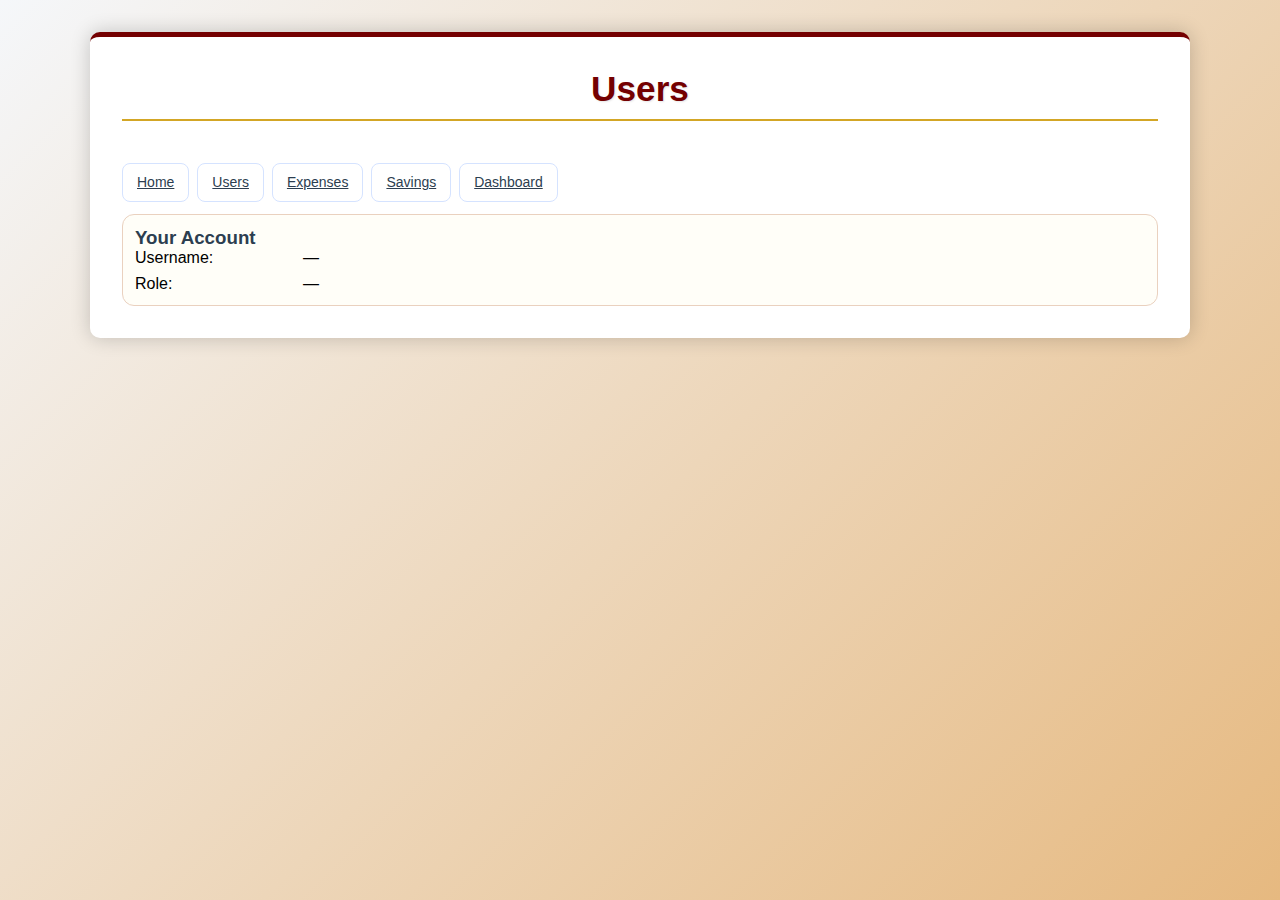
<file: users.html>
<!DOCTYPE html>
<html lang="en">
<head>
    <meta charset="UTF-8">
    <meta name="viewport" content="width=device-width, initial-scale=1.0">
    <title>Users - Weasley Family</title>
    <link rel="stylesheet" href="styles.css">
    <link rel="stylesheet" href="https://cdnjs.cloudflare.com/ajax/libs/font-awesome/5.15.4/css/all.min.css">
</head>
<body data-page="users">
    <div class="container">
        <h1>Users</h1>
        <div class="auth-bar" style="display:flex; gap:8px; align-items:center; justify-content:flex-end;">
            <button id="logout-btn" class="btn btn-outline" style="display:none;">Logout</button>
        </div>
        <nav id="top-nav" class="top-nav" style="display:flex; gap:8px; margin:12px 0; flex-wrap:wrap;">
            <a class="btn btn-outline" href="index.html">Home</a>
            <a class="btn btn-outline" href="users.html">Users</a>
            <a class="btn btn-outline" href="expenses.html">Expenses</a>
            <a id="nav-savings-link" class="btn btn-outline" href="savings.html">Savings</a>
            <a class="btn btn-outline" href="dashboard.html">Dashboard</a>
            <a id="nav-admin-link" class="btn btn-outline" href="admin.html" style="display:none;">Admin</a>
        </nav>

        <section class="user-info" style="padding:12px; border:1px solid #ead1bf; border-radius:12px; background:#fffef8;">
            <h3>Your Account</h3>
            <div id="user-info" style="display:grid; grid-template-columns: 160px 1fr; gap:8px; align-items:center;">
                <div>Username:</div>
                <div id="user-info-username">—</div>
                <div>Role:</div>
                <div id="user-info-role">—</div>
            </div>
        </section>

        <div id="auth-overlay" class="auth-overlay" style="display:none;">
            <div class="auth-modal">
                <h3>Login</h3>
                <input type="text" id="username" placeholder="Username">
                <input type="password" id="password" placeholder="Password">
                <label style="display:flex; align-items:center; gap:6px; font-size:14px; color:#444;">
                    <input type="checkbox" id="remember-me">
                    Remember me (30 days)
                </label>
                <button id="login-btn">Login</button>
                <p id="auth-error" class="auth-error"></p>
            </div>
        </div>
    </div>
    <script>window.API_BASE_URL = window.API_BASE_URL || 'https://weasley-expenses.onrender.com';</script>
    <script src="script.js"></script>
</body>
</html>
</file>
<file: styles.css>
:root {
    --primary-color: #3498db;
    --secondary-color: #2c3e50;
    --accent-color: #e74c3c;
    --light-color: #ecf0f1;
    --dark-color: #34495e;
    --success-color: #2ecc71;
    --warning-color: #f39c12;
    --weasley-red: #740001;
    --weasley-gold: #D3A625;
    --weasley-light: #EEBA30;
}

/* Dashboard */
.dashboard {
  margin-top: 28px;
  background: #fff8f2;
  border: 1px solid #f1d3b8;
  border-radius: 12px;
  padding: 24px;
}
.dashboard-summary {
  display: flex;
  gap: 16px;
}
.dashboard .summary-card {
  flex: 1;
  background: #fff;
  border: 1px solid #ead1bf;
  border-radius: 10px;
  padding: 16px;
}
.dashboard .summary-card h4 { font-size: 18px; margin-bottom: 8px; }
.dashboard .summary-card p { font-size: 32px; font-weight: 700; }
.comparison-grid {
  display: grid;
  grid-template-columns: repeat(2, 1fr);
  gap: 12px;
  margin-top: 16px;
}
.comparison-item {
  background: #fff;
  border: 1px solid #ead1bf;
  border-radius: 10px;
  padding: 12px;
}
.comparison-bars {
  display: flex;
  gap: 10px;
  align-items: center;
}
.bar {
  height: 14px;
  border-radius: 7px;
}
.bar-this { background: #c24a2d; }
.bar-prev { background: #f0a383; }

/* Savings */
.savings {
  margin-top: 28px;
  background: #fff8f2;
  border: 1px solid #f1d3b8;
  border-radius: 12px;
  padding: 24px;
}
.savings-form {
  display: flex;
  gap: 12px;
  margin-bottom: 16px;
}
.savings-form input { flex: 1; }
.savings-form button { padding: 10px 14px; }
.savings-list {
  list-style: none;
  padding: 0;
  margin: 0;
}
.savings-item {
  display: grid;
  grid-template-columns: 1.5fr 2fr 1.6fr 0.8fr;
  gap: 12px;
  align-items: center;
  background: #fff;
  border: 1px solid #ead1bf;
  border-radius: 10px;
  padding: 12px;
  margin-bottom: 10px;
}
.savings-name { font-weight: 600; color: #2c3e50; }
.savings-amounts { color: #333; }
.savings-amounts .current { font-weight: 700; color: #3498db; }
.savings-amounts .target { color: #666; }
.savings-progress {
  width: 100%;
  height: 16px;
  background: #f8e4d6;
  border-radius: 8px;
  overflow: hidden;
  position: relative;
}
.savings-progress .percent-label {
  position: absolute;
  right: 8px;
  top: 50%;
  transform: translateY(-50%);
  font-size: 12px;
  color: #333;
}
.savings-progress > div { height: 100%; }
.bar-low { background: #f39c12; }
.bar-mid { background: #3498db; }
.bar-high { background: #2ecc71; }
.savings-actions button {
  background: #c24a2d;
  color: #fff;
  border: none;
  border-radius: 8px;
  padding: 8px 12px;
  cursor: pointer;
}
.savings-actions button:hover { background: #a63f26; }
.savings-contribute input { width: 110px; }
.savings-contribute button { margin-left: 8px; }

* {
    margin: 0;
    padding: 0;
    box-sizing: border-box;
    font-family: 'Arial', sans-serif;
}

body {
    background: linear-gradient(135deg, #f5f7fa 0%, #e6b980 100%);
    min-height: 100vh;
    display: flex;
    justify-content: center;
    align-items: flex-start;
    padding-top: 2rem;
}

.container {
    background-color: white;
    border-radius: 10px;
    box-shadow: 0 0 20px rgba(0, 0, 0, 0.2);
    width: 100%;
    max-width: 1100px;
    padding: 32px;
    margin-bottom: 30px;
    border-top: 5px solid var(--weasley-red);
}

h1 {
    text-align: center;
    color: var(--weasley-red);
    margin-bottom: 30px;
    font-size: 2.2rem;
    text-shadow: 1px 1px 2px rgba(0,0,0,0.1);
    border-bottom: 2px solid var(--weasley-gold);
    padding-bottom: 10px;
}

h2, h3 {
    color: #2c3e50;
}

.month-selector {
    display: flex;
    justify-content: space-between;
    align-items: center;
    margin-bottom: 20px;
    padding: 10px 0;
    border-bottom: 1px solid #eee;
}

.month-selector button {
    background: none;
    border: none;
    font-size: 18px;
    color: #3498db;
    cursor: pointer;
    padding: 5px 10px;
    transition: color 0.3s;
}

.month-selector button:hover {
    color: #2980b9;
}

.balance-section {
    margin-bottom: 20px;
    padding: 15px;
    background-color: #f8f9fa;
    border-radius: 8px;
}

.balance-input {
    display: flex;
    align-items: center;
    margin-bottom: 15px;
    gap: 10px;
}

.balance-input label {
    font-weight: bold;
    color: #2c3e50;
}

#starting-balance {
    flex: 1;
    padding: 10px;
    border: 1px solid #ddd;
    border-radius: 4px;
    font-size: 16px;
    outline: none;
}

#save-balance {
    padding: 10px 15px;
    background-color: var(--weasley-red);
    color: white;
    border: none;
    border-radius: 4px;
    cursor: pointer;
    transition: all 0.3s;
    font-weight: bold;
    box-shadow: 0 2px 4px rgba(0,0,0,0.1);
}

#save-balance:hover {
    background-color: #8a0001;
    transform: translateY(-2px);
    box-shadow: 0 4px 8px rgba(0,0,0,0.15);
}

.balance-display {
    display: grid;
    grid-template-columns: 1fr 1fr;
    gap: 15px;
}

.balance-card {
    background-color: white;
    border-radius: 8px;
    padding: 15px;
    text-align: center;
    box-shadow: 0 2px 5px rgba(0, 0, 0, 0.05);
}

.balance-card h3 {
    font-size: 16px;
    margin-bottom: 10px;
}

.balance-card p {
    font-size: 24px;
    font-weight: bold;
    color: #2c3e50;
}

.expense-input {
    display: grid;
    grid-template-columns: 1fr 1fr;
    gap: 10px;
    margin-bottom: 20px;
}

#expense-description {
    grid-column: 1 / 3;
    padding: 12px;
    border: 1px solid #ddd;
    border-radius: 4px;
    font-size: 16px;
    outline: none;
}

#expense-amount, #expense-category, #expense-payer {
    padding: 12px;
    border: 1px solid #ddd;
    border-radius: 4px;
    font-size: 16px;
    outline: none;
}

#add-expense {
    grid-column: 1 / 3;
}

/* Generic button styles */
.btn {
    display: inline-flex;
    align-items: center;
    justify-content: center;
    gap: 6px;
    padding: 10px 14px;
    border-radius: 8px;
    border: 1px solid transparent;
    cursor: pointer;
    font-size: 14px;
    line-height: 1.2;
    transition: all 0.2s ease-in-out;
}
.btn:disabled { opacity: 0.6; cursor: not-allowed; }
.btn-primary { background: #3498db; color: #fff; }
.btn-primary:hover { background: #2980b9; }
.btn-secondary { background: #f3f6fa; color: #2c3e50; border-color: #dbe5f3; }
.btn-secondary:hover { background: #e9f0fb; }
.btn-outline { background: #fff; color: #2c3e50; border-color: #d5e3ff; }
.btn-outline:hover { background: #f6f9ff; }
.btn-danger { background: #e74c3c; color: #fff; }
.btn-danger:hover { background: #c0392b; }
.btn-sm { padding: 6px 10px; border-radius: 6px; font-size: 12px; }

.filter-container {
    display: flex;
    justify-content: center;
    margin-bottom: 20px;
    gap: 10px;
    flex-wrap: wrap;
}

.filter-btn {
    padding: 8px 15px;
    background-color: #f1f1f1;
    border: 1px solid #ddd;
    border-radius: 8px;
    cursor: pointer;
    transition: background-color 0.2s;
    color: #333;
    font-size: 0.9rem;
    margin: 0 5px 10px 0;
}

.filter-btn:hover {
    background-color: #e0e0e0;
}

.filter-btn.active {
    background-color: var(--weasley-red);
    color: white;
    border-color: var(--weasley-red);
}

.summary-container {
    display: grid;
    grid-template-columns: repeat(3, 1fr);
    gap: 15px;
    margin-bottom: 20px;
}

.summary-card {
    background-color: #f8f9fa;
    border-radius: 8px;
    padding: 15px;
    text-align: center;
    box-shadow: 0 2px 5px rgba(0, 0, 0, 0.05);
}

.summary-card h3 {
    font-size: 16px;
    margin-bottom: 10px;
}

.summary-card p {
    font-size: 24px;
    font-weight: bold;
    color: #2c3e50;
}

.category-summary {
    margin-bottom: 20px;
    padding: 15px;
    background-color: #f8f9fa;
    border-radius: 8px;
}

.category-summary h3 {
    margin-bottom: 15px;
    padding-bottom: 5px;
    border-bottom: 1px solid #eee;
}

.category-grid {
    display: grid;
    grid-template-columns: repeat(3, 1fr);
    gap: 10px;
}

.category-item {
    background-color: white;
    border-radius: 8px;
    padding: 12px;
    box-shadow: 0 2px 5px rgba(0, 0, 0, 0.05);
}

.category-item h4 {
    font-size: 14px;
    margin-bottom: 5px;
    color: #2c3e50;
}

.category-item p {
    font-size: 18px;
    font-weight: bold;
    color: #3498db;
}

/* Sync Controls Styles */
.sync-controls {
    display: flex;
    flex-wrap: wrap;
    gap: 10px;
    margin-top: 15px;
    padding-top: 15px;
    border-top: 1px solid #eee;
    align-items: center;
}

.sync-btn {
    background-color: var(--weasley-gold);
    color: #333;
    border: 1px solid #e9d480;
    border-radius: 8px;
    padding: 10px 14px;
    cursor: pointer;
    transition: all 0.2s;
    font-weight: bold;
    display: inline-flex;
    align-items: center;
    gap: 6px;
}

.sync-btn:hover {
    background-color: var(--weasley-light);
    transform: translateY(-2px);
    box-shadow: 0 4px 8px rgba(0,0,0,0.15);
}

.sync-info {
    font-size: 0.8rem;
    color: #666;
    margin-left: auto;
}

.expenses-container {
    margin-bottom: 20px;
}

.expenses-container h3 {
    margin-bottom: 10px;
    padding-bottom: 5px;
    border-bottom: 1px solid #eee;
}

#expense-list {
    list-style-type: none;
    max-height: 300px;
    overflow-y: auto;
}

.expense-item {
    display: flex;
    align-items: center;
    padding: 12px;
    border-bottom: 1px solid #eee;
    animation: fadeIn 0.5s;
}

@keyframes fadeIn {
    from { opacity: 0; transform: translateY(-10px); }
    to { opacity: 1; transform: translateY(0); }
}

.expense-item:last-child {
    border-bottom: none;
}

.expense-details {
    flex: 1;
    display: flex;
    flex-direction: column;
}

.expense-description {
    font-size: 16px;
    color: #333;
    font-weight: 500;
}

.expense-meta {
    display: flex;
    font-size: 14px;
    color: #666;
    margin-top: 4px;
}

.expense-category {
    margin-right: 15px;
}

.expense-date {
    margin-right: 15px;
}

.expense-payer {
    font-style: italic;
}

.expense-amount {
    font-size: 18px;
    font-weight: bold;
    color: #e74c3c;
    margin: 0 15px;
}

.expense-amount.you {
    color: #3498db;
}

.expense-amount.spouse {
    color: #9b59b6;
}

.expense-amount.shared {
    color: #2ecc71;
}

.delete-btn {
    background: none;
    border: none;
    color: #ff5252;
    cursor: pointer;
    font-size: 18px;
    transition: color 0.2s;
}

.delete-btn:hover {
    color: #ff0000;
}

.app-footer {
    display: flex;
    justify-content: space-between;
    align-items: center;
    padding-top: 15px;
    border-top: 1px solid #eee;
}

#expenses-counter {
    color: #666;
}

#clear-all {
    background: none;
    border: none;
    color: #666;
    cursor: pointer;
    transition: color 0.3s;
}

#clear-all:hover {
    color: #333;
    text-decoration: underline;
}

/* Itemized and receipt UI additions */
#expense-receipt {
    display: none;
}

#expense-receipt-label {
    grid-column: 1 / 3;
}

#toggle-itemized {
    grid-column: 1 / 3;
}

.itemized {
    grid-column: 1 / -1;
    background: #fafbfc;
    border: 1px solid #eee;
    border-radius: 8px;
    padding: 10px;
}

.item-row {
    display: grid;
    grid-template-columns: 2fr 1fr auto;
    gap: 8px;
    margin-bottom: 8px;
}

.item-row input[type="text"],
.item-row input[type="number"] {
    padding: 8px;
}

.item-row .remove-item {
    background: none;
    border: 1px solid #ddd;
    color: #c0392b;
}

#add-item-row {
    
}

.expense-receipt-link {
    margin-left: 10px;
    font-size: 12px;
}

.expense-items {
    margin-top: 8px;
    padding-left: 18px;
    color: #555;
}

.expense-items li {
    margin: 2px 0;
}

/* Responsive design */
@media (max-width: 768px) {
    .container {
        padding: 20px;
    }
    
    .expense-input {
        grid-template-columns: 1fr;
    }
    
    #expense-description {
        grid-column: 1;
    }
    
    #add-expense {
        grid-column: 1;
    }
    
    .summary-container {
        grid-template-columns: 1fr;
    }
    
    .filter-container {
        flex-direction: column;
    }
    
    .filter-btn {
        width: 100%;
    }
}

/* Auth overlay */
.auth-overlay {
    position: fixed;
    inset: 0;
    background: rgba(0,0,0,0.35);
    display: flex;
    align-items: center;
    justify-content: center;
    z-index: 1000;
}
.auth-card {
    background: #fff;
    border: 1px solid #ead1bf;
    border-radius: 12px;
    box-shadow: 0 10px 30px rgba(0,0,0,0.15);
    padding: 20px;
    width: 320px;
}
.auth-card h3 { margin-bottom: 10px; }
.auth-card input { width: 100%; margin: 6px 0; padding: 10px; border: 1px solid #ddd; border-radius: 8px; }
.auth-error { color: #e74c3c; min-height: 18px; font-size: 0.9rem; margin-top: 8px; }

/* Home Gallery */
.gallery-grid {
  display: grid;
  grid-template-columns: repeat(auto-fill, minmax(240px, 1fr));
  gap: 12px;
  align-items: start;
}

.gallery-grid img {
  width: 100%;
  height: auto; /* scale dynamically without cropping */
  border-radius: 12px;
  display: block;
}

.photo-placeholder {
  border: 1px dashed #d7b59e;
  border-radius: 12px;
  padding: 16px;
  text-align: center;
  color: #a67c52;
}
</file>
